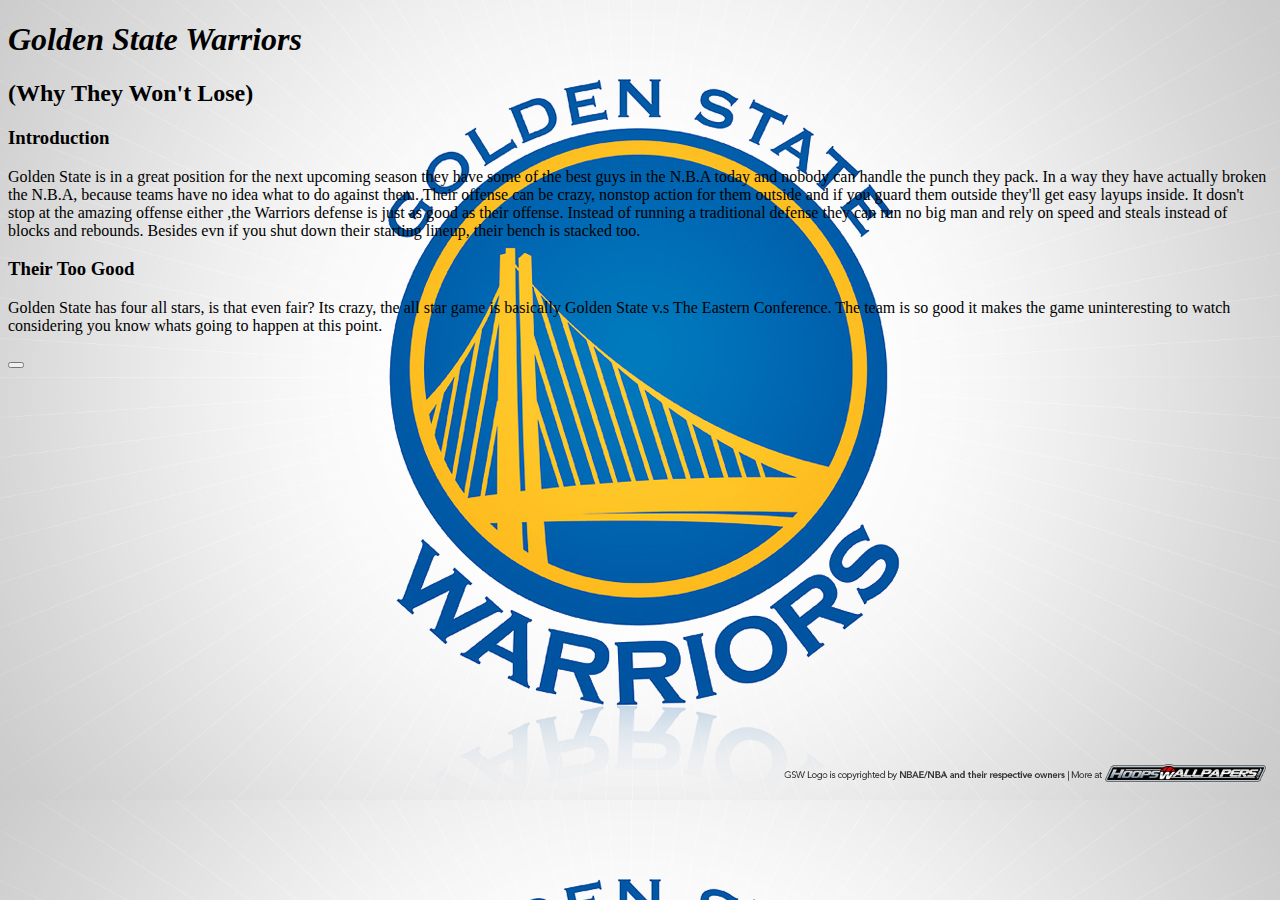
<file: index.html>
<!DOCTYPE HTML>
<html>
    <head>
        <link rel="stylesheet" href="style.css" type="text/css" />
    </head>
    <body background="gs.jpg">
        <h1>Golden State Warriors</h1>
         <h2>(Why They Won't Lose) </h2>
        
        <h3>Introduction </h3>
        <p>Golden State is in a great position for the next upcoming season
        they have some of the best guys in the N.B.A today and nobody can handle
        the punch they pack. In a way they have actually broken the N.B.A, because
        teams have no idea what to do against them. Their offense can be crazy,
        nonstop action for them outside and if you guard them outside they'll get 
        easy layups inside. It dosn't stop at the amazing offense either ,the
        Warriors defense is just as good as their offense. Instead of running a 
        traditional defense they can run no big man and rely on speed and steals 
        instead of blocks and rebounds. Besides evn if you shut down their starting 
        lineup, their bench is stacked too.
        </p>
        <h3> Their Too Good </h3>
        <p>Golden State has four all stars, is that even fair? Its crazy, the all
        star game is basically Golden State v.s The Eastern Conference. The team 
        is so good it makes the game uninteresting to watch considering you know 
        whats going to happen at this point.</p>
        
        <button></button>
    </body>

    

    
    
</html>
</file>
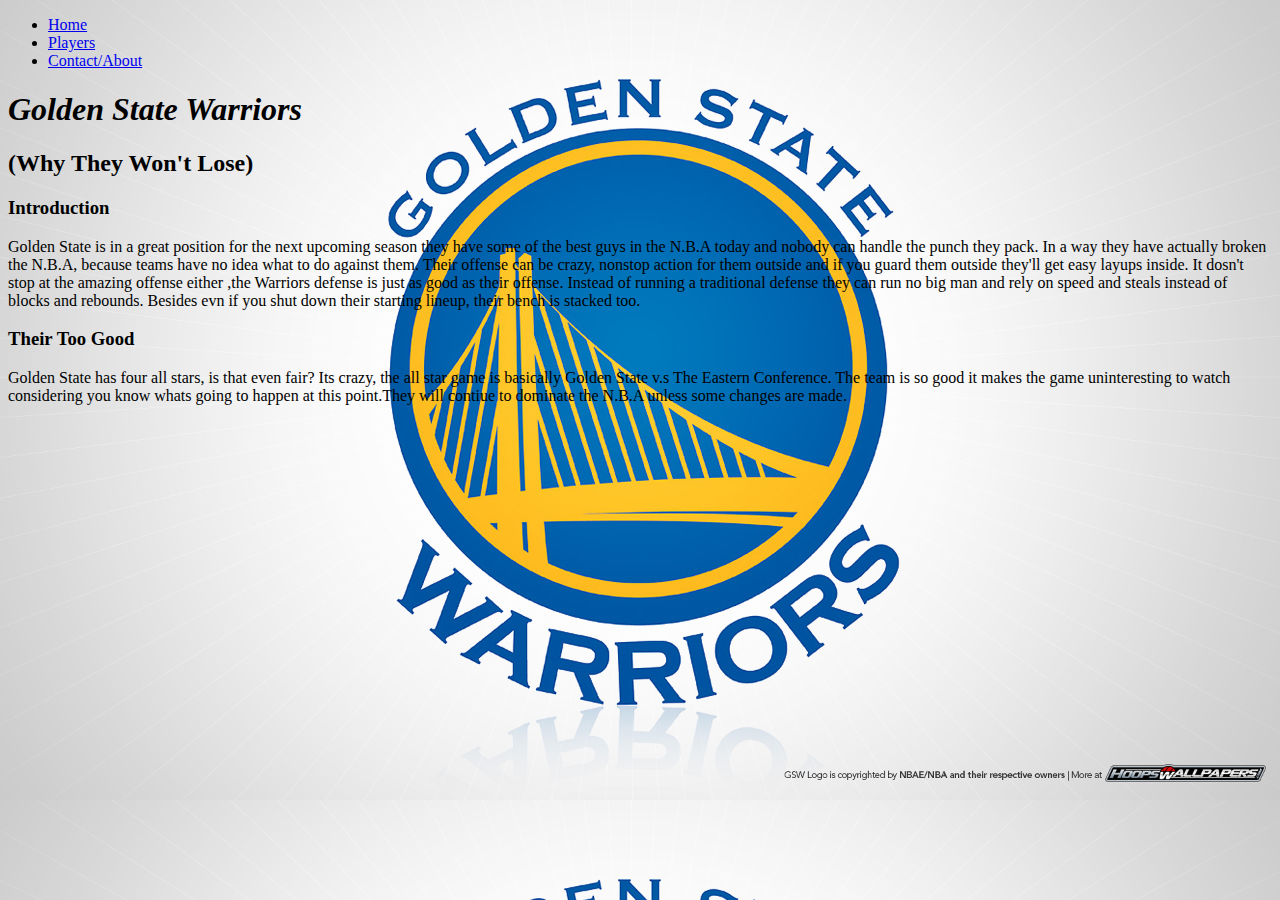
<file: Home.html>
<!DOCTYPE HTML>
<html>
    <head>
    
        <link rel="stylesheet" href="style.css" type="text/css" />
    </head>
    
    <body background="gs.jpg">
        <ul>
  <li><a class="Home.html" href="#home">Home</a></li>
  <li><a href="Page2.html">Players</a></li>
  <li><a href="#Page3.html">Contact/About</a></li>
 
</ul>

        <h1>Golden State Warriors</h1>
         <h2>(Why They Won't Lose) </h2>
        
        <h3>Introduction </h3>
        <p>Golden State is in a great position for the next upcoming season
        they have some of the best guys in the N.B.A today and nobody can handle
        the punch they pack. In a way they have actually broken the N.B.A, because
        teams have no idea what to do against them. Their offense can be crazy,
        nonstop action for them outside and if you guard them outside they'll get 
        easy layups inside. It dosn't stop at the amazing offense either ,the
        Warriors defense is just as good as their offense. Instead of running a 
        traditional defense they can run no big man and rely on speed and steals 
        instead of blocks and rebounds. Besides evn if you shut down their starting 
        lineup, their bench is stacked too.
        </p>
        <h3> Their Too Good </h3>
       <p> Golden State has four all stars, is that even fair? Its crazy, the all
        star game is basically Golden State v.s The Eastern Conference. The team 
        is so good it makes the game uninteresting to watch considering you know 
        whats going to happen at this point.They will contiue
        to dominate the N.B.A unless some changes are made.</p>
        
    </body>

    

    
    
</html>
</file>
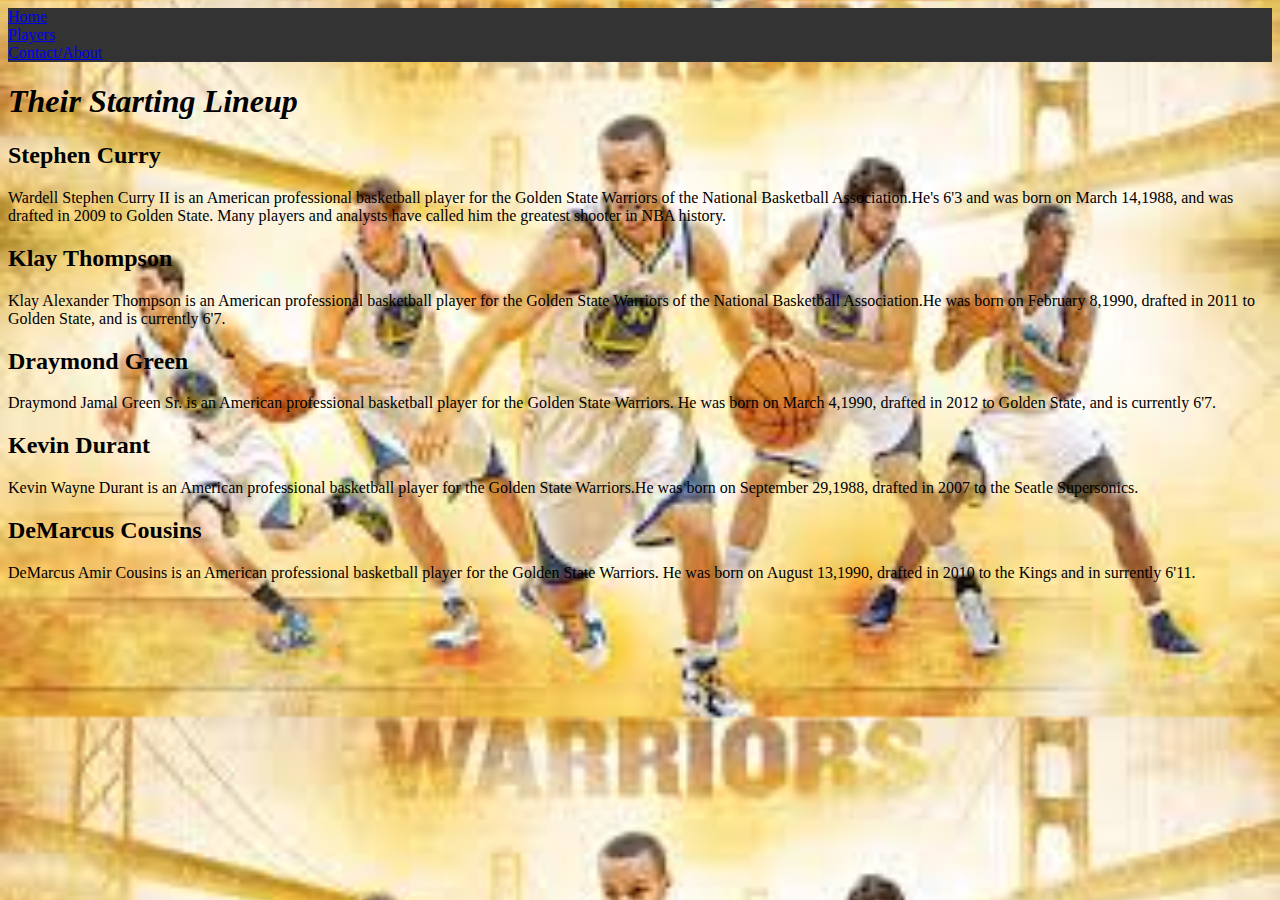
<file: Page2.html>
<!DOCTYPE HTML>
<html>
    <head>
        <link rel="stylesheet" href="style2.css" type="text/css" />
    </head>
    <body background="images (2).jpg"> 
             <ul>
  <li><a class="active" href="Home.html">Home</a></li>
  <li><a href="Page2.html">Players</a></li>
  <li><a href="Page3.html">Contact/About</a></li>
 
</ul>
    
        <h1>Their Starting Lineup</h1>
        <h2>Stephen Curry</h2>
        <p> Wardell Stephen Curry II is an American professional basketball player
        for the Golden State Warriors of the National Basketball Association.He's 
        6'3 and was born on March 14,1988, and was drafted in 2009 to Golden State.
        Many players and analysts have called him the greatest shooter in NBA 
        history.</p>
        <h2>Klay Thompson</h2>
        <p>Klay Alexander Thompson is an American professional basketball player
        for the Golden State Warriors of the National Basketball Association.He 
        was born on February 8,1990, drafted in 2011 to Golden State, and is 
        currently 6'7.</p>
        <h2>Draymond Green</h2>
        <p>Draymond Jamal Green Sr. is an American professional basketball player
        for the Golden State Warriors. He was born on March 4,1990, drafted in 2012
        to Golden State, and is currently 6'7.</p>
        <h2>Kevin Durant</h2>
        <p>Kevin Wayne Durant is an American professional basketball player for 
        the Golden State Warriors.He was born on September 29,1988, drafted in 2007
        to the Seatle Supersonics.</p>
        <h2>DeMarcus Cousins</h2>
        <p>DeMarcus Amir Cousins is an American professional basketball player 
        for the Golden State Warriors. He was born on August 13,1990, drafted in 
        2010 to the Kings and in surrently 6'11.</p>

        
        
     
        
        
        
        
        
          
        
        
        
        
        
        
        
        
        
        
        
        
        
        
        
        
        
    </body>
 
</html>
</file>
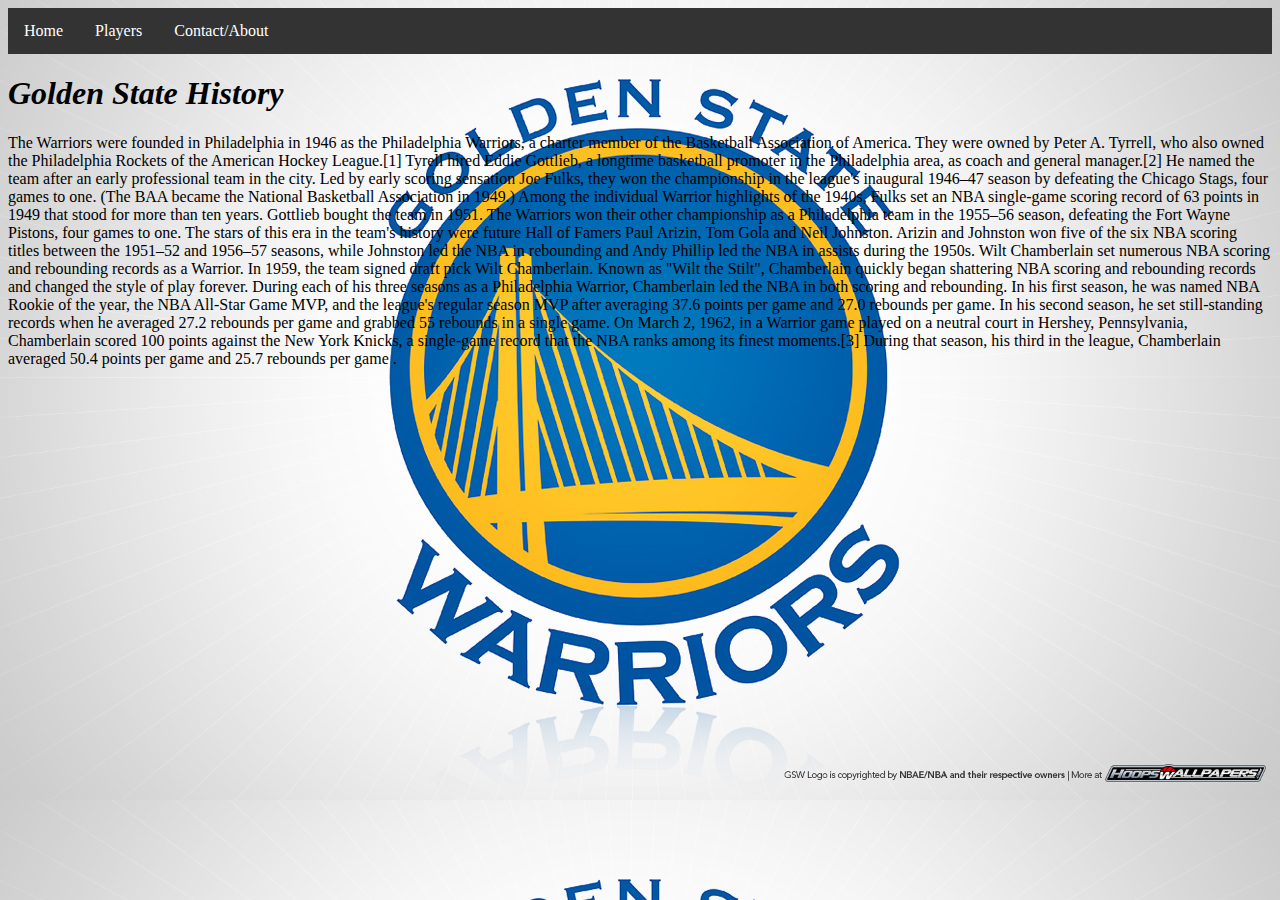
<file: Page3.html>
<!DOCTYPE HTML>
<html>
    <head>
        <link rel="stylesheet" href="Untitled1.css" type="text/css" />
    </head>
    <body background="gs.jpg"> 
             <ul>
  <li><a class="active" href="Home.html">Home</a></li>
  <li><a href="Page2.html">Players</a></li>
  <li><a href="Page3.html">Contact/About</a></li>
</ul>
<h1>Golden State History</h1>
<p>The Warriors were founded in Philadelphia in 1946 as the Philadelphia Warriors, a charter member of the Basketball Association of America. They were owned by Peter A. Tyrrell, who also owned the Philadelphia Rockets of the American Hockey League.[1] Tyrell hired Eddie Gottlieb, a longtime basketball promoter in the Philadelphia area, as coach and general manager.[2] He named the team after an early professional team in the city.

Led by early scoring sensation Joe Fulks, they won the championship in the league's inaugural 1946–47 season by defeating the Chicago Stags, four games to one. (The BAA became the National Basketball Association in 1949.) Among the individual Warrior highlights of the 1940s, Fulks set an NBA single-game scoring record of 63 points in 1949 that stood for more than ten years. Gottlieb bought the team in 1951.

The Warriors won their other championship as a Philadelphia team in the 1955–56 season, defeating the Fort Wayne Pistons, four games to one. The stars of this era in the team's history were future Hall of Famers Paul Arizin, Tom Gola and Neil Johnston. Arizin and Johnston won five of the six NBA scoring titles between the 1951–52 and 1956–57 seasons, while Johnston led the NBA in rebounding and Andy Phillip led the NBA in assists during the 1950s.


Wilt Chamberlain set numerous NBA scoring and rebounding records as a Warrior.
In 1959, the team signed draft pick Wilt Chamberlain. Known as "Wilt the Stilt", Chamberlain quickly began shattering NBA scoring and rebounding records and changed the style of play forever. During each of his three seasons as a Philadelphia Warrior, Chamberlain led the NBA in both scoring and rebounding. In his first season, he was named NBA Rookie of the year, the NBA All-Star Game MVP, and the league's regular season MVP after averaging 37.6 points per game and 27.0 rebounds per game. In his second season, he set still-standing records when he averaged 27.2 rebounds per game and grabbed 55 rebounds in a single game. On March 2, 1962, in a Warrior game played on a neutral court in Hershey, Pennsylvania, Chamberlain scored 100 points against the New York Knicks, a single-game record that the NBA ranks among its finest moments.[3] During that season, his third in the league, 
Chamberlain averaged 50.4 points per game and 25.7 rebounds per game
. </p>



























  </body>
 
</html>
</file>
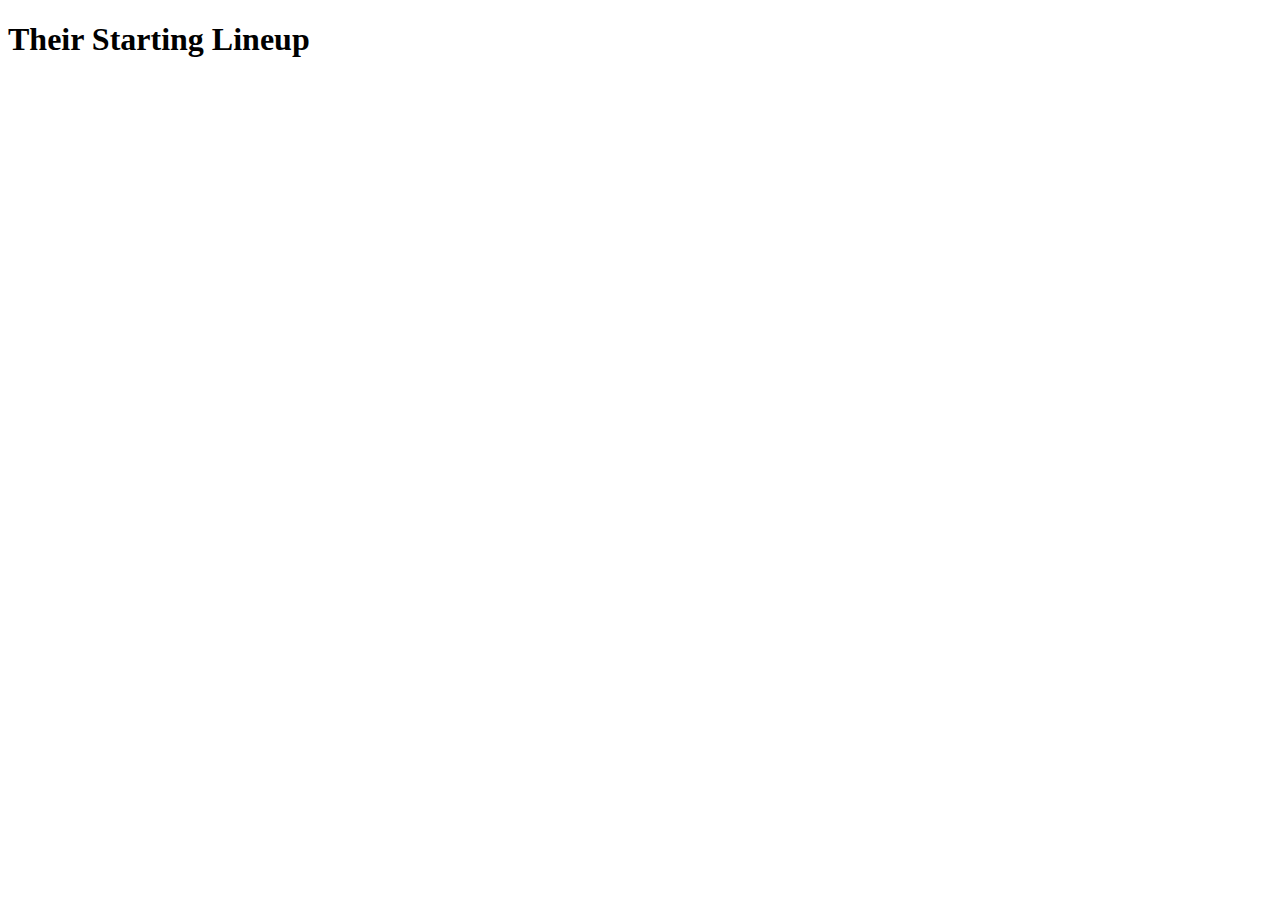
<file: yea.html>
<!DOCTYPE HTML>
<html>
    <head>
        
    </head>
    <body>
        <h1>Their Starting Lineup</h1>
        
        
        
        
        
        
        
        
        
        
        
        
        
        
        
        
        
        
        
        
        
        
        
    </body>
 
</html>
</file>
<file: style.css>
body{
    background-size: cover;
}



h3 {font-family: cursive

    
}
h1 {
    font-style: oblique
}
</file>
<file: style2.css>
body{
    background-size: cover;
}
h1 {
    font-style: oblique
}
ul {
    list-style-type: none;
    margin: 0;
    padding: 0;
    overflow: hidden;
    background-color: #333;
}
</file>
<file: Untitled1.css>
body{
    background-size: cover;
}
h1 {
    font-style: oblique
}
ul {
    list-style-type: none;
    margin: 0;
    padding: 0;
    overflow: hidden;
    background-color: #333;
}
ul {
    list-style-type: none;
    margin: 0;
    padding: 0;
    overflow: hidden;
    background-color: #333;
}

li {
    float: left;
}

li a {
    display: block;
    color: white;
    text-align: center;
    padding: 14px 16px;
    text-decoration: none;
}

li a:hover {
    background-color: #111;
}
</file>
